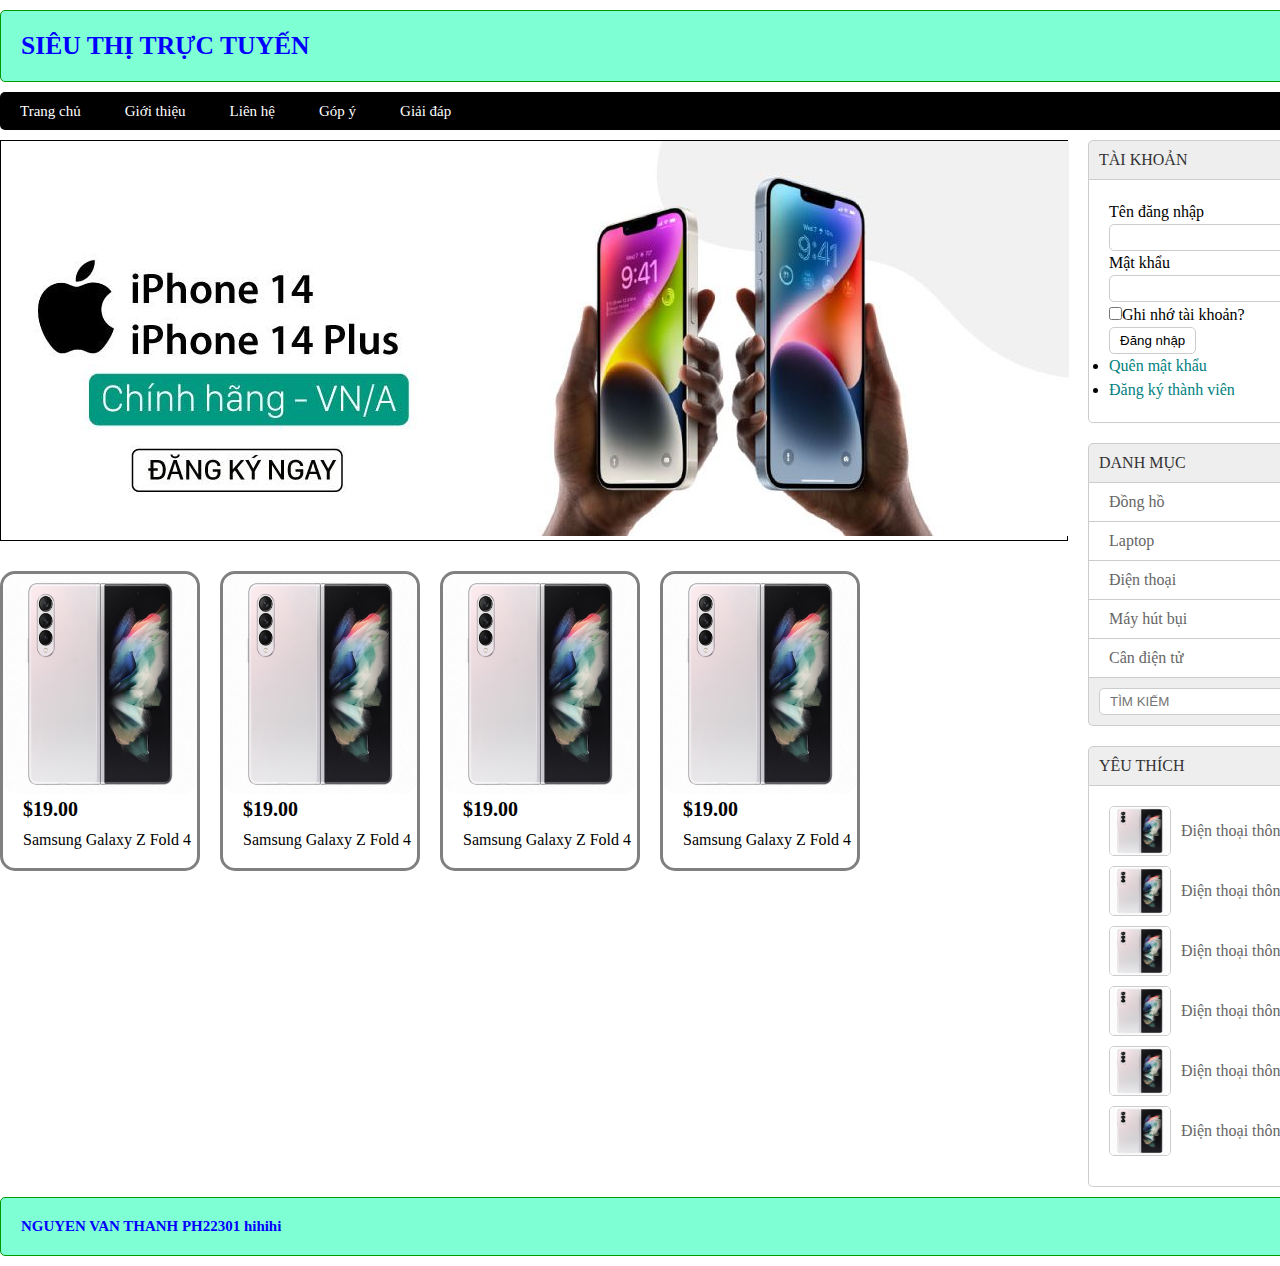
<file: index.html>
<!DOCTYPE html>
<html lang="en">
<head>
    <meta charset="UTF-8">
    <meta http-equiv="X-UA-Compatible" content="IE=edge">
    <meta name="viewport" content="width=device-width, initial-scale=1.0">
    <title>Document</title>
    <link rel="stylesheet" href="./src/css/style.css">
</head>
<body>
    <div class="container">
        <header>
            <h1>SIÊU THỊ TRỰC TUYẾN</h1>
        </header>
        <nav>
            <ul>
                <li><a href=" ">Trang chủ</a></li>
                <li><a href="">Giới thiệu</a></li>
                <li><a href="">Liên hệ</a></li>
                <li><a href="">Góp ý</a></li>
                <li><a href="">Giải đáp</a></li>
            </ul>
        </nav>
        <main>
            <article>
                <div class="slider-banner">
                    <img src="./src/image/123-1068x395.jpg" alt="">
                </div>
                <div class="item">
                    <div class="item-sp">
                        <div class="img-item">
                            <img src="./src/image/sm-f926_zfold3_5g_openback_phantomsilver_210611.jpg" alt="">
                        </div>
                        <div class="info-item">
                            <div class="price-item">
                                <p>$19.00</p>
                            </div>
                            <div class="desc-item">
                                <p>Samsung Galaxy Z Fold 4</p>
                            </div>
                        </div>
                    </div>
                    <div class="item-sp">
                        <div class="img-item">
                            <img src="./src/image/sm-f926_zfold3_5g_openback_phantomsilver_210611.jpg" alt="">
                        </div>
                        <div class="info-item">
                            <div class="price-item">
                                <p>$19.00</p>
                            </div>
                            <div class="desc-item">
                                <p>Samsung Galaxy Z Fold 4</p>
                            </div>
                        </div>
                    </div>
                    <div class="item-sp">
                        <div class="img-item">
                            <img src="./src/image/sm-f926_zfold3_5g_openback_phantomsilver_210611.jpg" alt="">
                        </div>
                        <div class="info-item">
                            <div class="price-item">
                                <p>$19.00</p>
                            </div>
                            <div class="desc-item">
                                <p>Samsung Galaxy Z Fold 4</p>
                            </div>
                        </div>
                    </div>
                    <div class="item-sp">
                        <div class="img-item">
                            <img src="./src/image/sm-f926_zfold3_5g_openback_phantomsilver_210611.jpg" alt="">
                        </div>
                        <div class="info-item">
                            <div class="price-item">
                                <p>$19.00</p>
                            </div>
                            <div class="desc-item">
                                <p>Samsung Galaxy Z Fold 4</p>
                            </div>
                        </div>
                    </div>
                </div>
            </article>
            <aside>
                <div class="box-account">
                    <div class="box-title"><p>TÀI KHOẢN</p></div>
                    <div class="box-content formtk">
                        <form action="" method="POST">
                            <span>Tên đăng nhập</span><br>
                            <input type="text" name="user"><br>
                            <span>Mật khẩu</span><br>
                            <input type="text" name="password" id=""><br>
                            <input type="checkbox" name="" id=""><span>Ghi nhớ tài khoản?</span><br>
                            <input type="submit" value="Đăng nhập"><br>
                        </form>
                        <li><a href="">Quên mật khẩu</a></li>
                        <li><a href="">Đăng ký thành viên</a></li>
                    </div>
                </div>
                <div class="box-cate">
                    <div class="box-title"><p>DANH MỤC</p></div>
                    <div class="box-content2 danhmuc">
                        <ul>
                            <li><a href="">Đồng hồ</a></li>
                            <li><a href="">Laptop</a></li>
                            <li><a href="">Điện thoại</a></li>
                            <li><a href="">Máy hút bụi</a></li>
                            <li><a href="">Cân điện tử</a></li>
                        </ul>
                    </div>
                    <div class="box-footer searchbox">
                        <form action="" method="post">
                            <input type="text" name="" id="" placeholder="TÌM KIẾM">
                        </form>
                    </div>
                </div>
                <div class="box-favourite">
                    <div class="box-title"><p>YÊU THÍCH</p></div>
                    <div class="box-content">
                        <div class="fa-info top10">
                            <img src="./src/image/sm-f926_zfold3_5g_openback_phantomsilver_210611.jpg" alt="">
                            <a href="">Điện thoại thông minh</a>
                        </div>
                        <div class="fa-info top10">
                            <img src="./src/image/sm-f926_zfold3_5g_openback_phantomsilver_210611.jpg" alt="">
                            <a href="">Điện thoại thông minh</a>
                        </div>
                        <div class="fa-info top10">
                            <img src="./src/image/sm-f926_zfold3_5g_openback_phantomsilver_210611.jpg" alt="">
                            <a href="">Điện thoại thông minh</a>
                        </div>
                        <div class="fa-info top10">
                            <img src="./src/image/sm-f926_zfold3_5g_openback_phantomsilver_210611.jpg" alt="">
                            <a href="">Điện thoại thông minh</a>
                        </div>
                        <div class="fa-info top10">
                            <img src="./src/image/sm-f926_zfold3_5g_openback_phantomsilver_210611.jpg" alt="">
                            <a href="">Điện thoại thông minh</a>
                        </div>
                        <div class="fa-info top10">
                            <img src="./src/image/sm-f926_zfold3_5g_openback_phantomsilver_210611.jpg" alt="">
                            <a href="">Điện thoại thông minh</a>
                        </div>
                    </div>
                </div>
            </aside>
        </main>
        <footer>
            <h3>NGUYEN VAN THANH PH22301 hihihi</h3>
        </footer>
    </div>
</body>
</html>
</file>
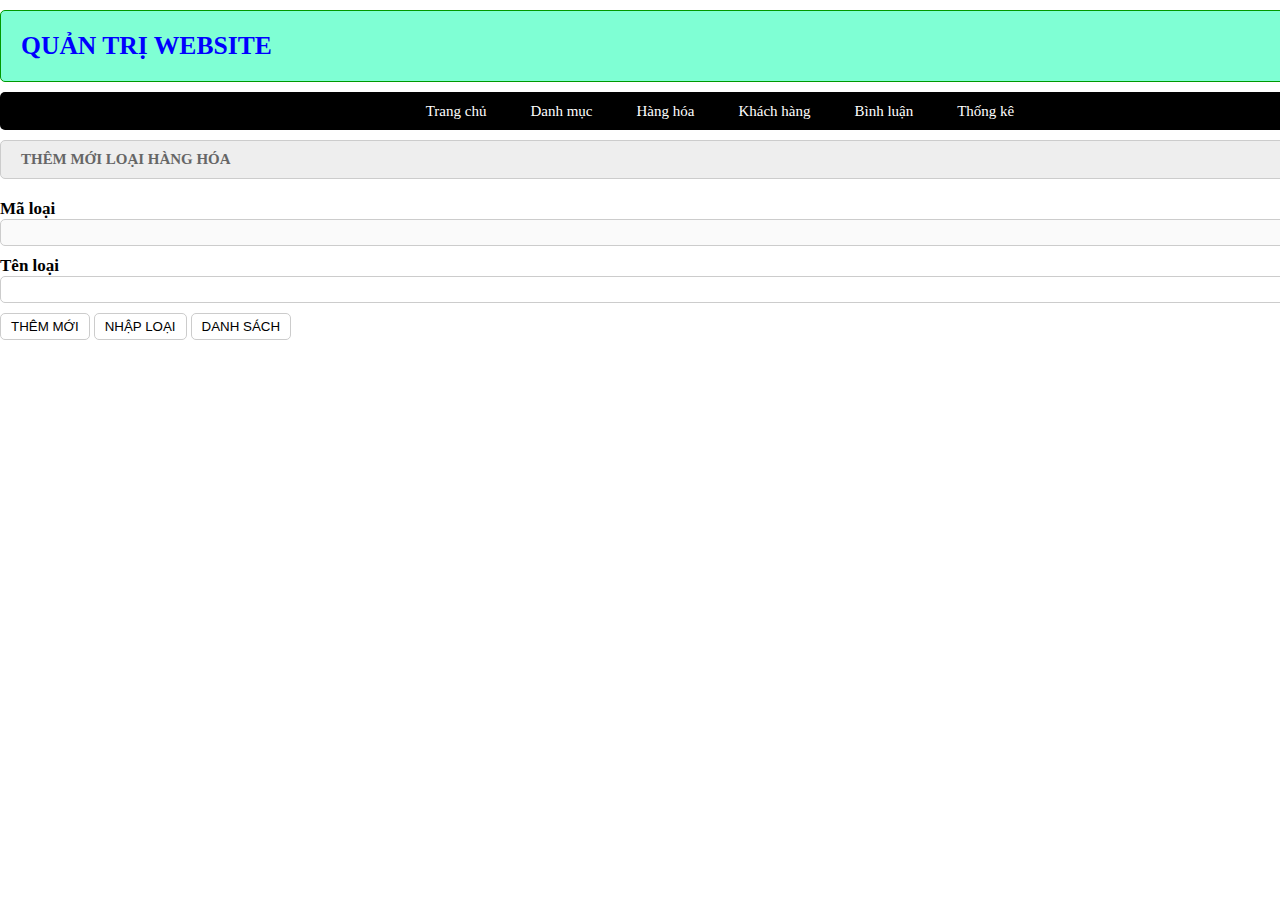
<file: admin.html>
<!DOCTYPE html>
<html lang="en">
<head>
    <meta charset="UTF-8">
    <meta http-equiv="X-UA-Compatible" content="IE=edge">
    <meta name="viewport" content="width=device-width, initial-scale=1.0">
    <title>Admin</title>
    <link rel="stylesheet" href="./src/css/admin.css">
</head>
<body>
    <div class="container">
        <header>
            <h1>QUẢN TRỊ WEBSITE</h1>
        </header>
        <nav>
            <ul>
                <li><a href=" ">Trang chủ</a></li>
                <li><a href="">Danh mục</a></li>
                <li><a href="">Hàng hóa</a></li>
                <li><a href="">Khách hàng</a></li>
                <li><a href="">Bình luận</a></li>
                <li><a href="">Thống kê</a></li>
            </ul>
        </nav>
        <main>
            <div class="header">
                <h3>THÊM MỚI LOẠI HÀNG HÓA</h3>
            </div>
            <div class="import-dm">
                <form action="" method="post">
                    <div class="maloai">
                        <h5>Mã loại</h5>
                        <input type="text" name="maloai" disabled>
                    </div>
                    <div class="tenloai">
                        <h5>Tên loại</h5>
                        <input type="text" name="tenloai" value="">
                    </div>
                    <input type="submit" value="THÊM MỚI">
                    <input type="reset" value="NHẬP LOẠI">
                    <a href="./ds_loaihang.html"><input type="button" value="DANH SÁCH"></a>
                </form>
            </div>
        </main>
    </div>
</body>
</html>
</file>
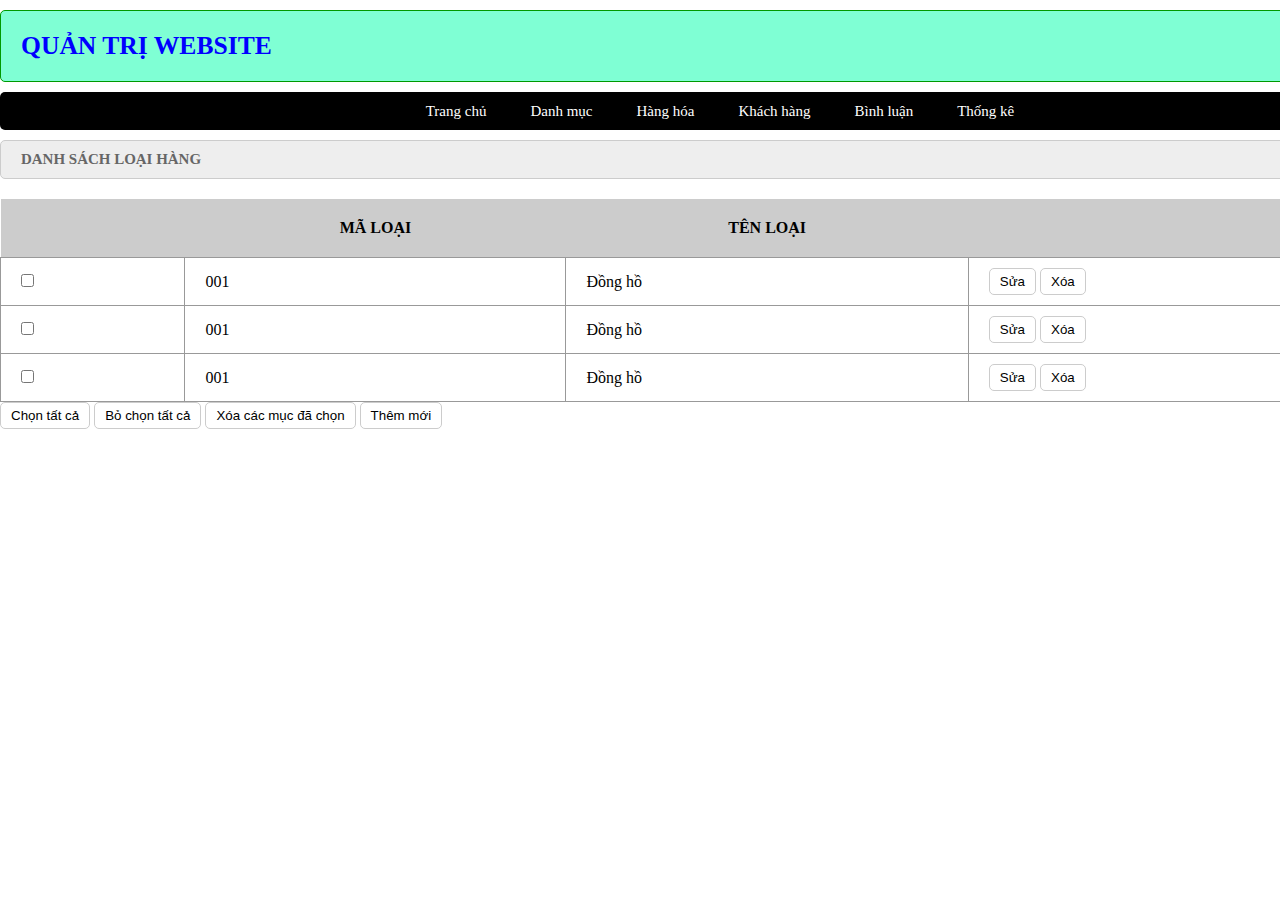
<file: ds_loaihang.html>
<!DOCTYPE html>
<html lang="en">
<head>
    <meta charset="UTF-8">
    <meta http-equiv="X-UA-Compatible" content="IE=edge">
    <meta name="viewport" content="width=device-width, initial-scale=1.0">
    <title>DANH SÁCH</title>
    <link rel="stylesheet" href="./src/css/ds_loaihang.css">
</head>
<body>
    <div class="container">
        <header>
            <h1>QUẢN TRỊ WEBSITE</h1>
        </header>
        <nav>
            <ul>
                <li><a href="./admin.html">Trang chủ</a></li>
                <li><a href="">Danh mục</a></li>
                <li><a href="">Hàng hóa</a></li>
                <li><a href="">Khách hàng</a></li>
                <li><a href="">Bình luận</a></li>
                <li><a href="">Thống kê</a></li>
            </ul>
        </nav>
        <main>
            <div class="header">
                <h3>DANH SÁCH LOẠI HÀNG</h3>
            </div>
            <div class="import-dm">
                <form action="" method="post">
                    <div class="ds-lh">
                        <table>
                            <tr>
                                <th></th>
                                <th>MÃ LOẠI</th>
                                <th>TÊN LOẠI</th>
                                <th></th>
                            </tr>
                            <tr>
                                <td><input type="checkbox" name="" id=""></td>
                                <td>001</td>
                                <td>Đồng hồ</td>
                                <td>
                                    <input type="button" value="Sửa">
                                    <input type="button" value="Xóa">
                                </td>
                            </tr>
                            <tr>
                                <td><input type="checkbox" name="" id=""></td>
                                <td>001</td>
                                <td>Đồng hồ</td>
                                <td>
                                    <input type="button" value="Sửa">
                                    <input type="button" value="Xóa">
                                </td>
                            </tr>
                            <tr>
                                <td><input type="checkbox" name="" id=""></td>
                                <td>001</td>
                                <td>Đồng hồ</td>
                                <td>
                                    <input type="button" value="Sửa">
                                    <input type="button" value="Xóa">
                                </td>
                            </tr>
                        </table>
                    </div>
                    <input type="button" value="Chọn tất cả">
                    <input type="button" value="Bỏ chọn tất cả">
                    <input type="button" value="Xóa các mục đã chọn">
                    <a href="./admin.html"><input type="button" value="Thêm mới"></a>
                </form>
            </div>
        </main>
    </div>
</body>
</html>
</file>
<file: src/css/style.css>
*{
    margin: 0;
    padding: 0;
    box-sizing: border-box;
}
.container{
    margin: 0 auto;
    width: 1440px;
}
header{
    background-color: aquamarine;
    border: 1px solid #090;
    font-size: 1vw;
    color: blue;
    border-radius: 5px;
    margin: 10px 0;
}
header h1{
    margin: 20px;
}
nav{
    background-color: black;
    border-radius: 5px;
    margin: 10px 0;
    /* text-align: center; */
}
nav li{
    display: inline-block;
    padding: 10px 20px;
}
nav a{
    text-decoration: none;
    color: white;
    font-size: 15px;
    transition: 0.5s;
}
nav a:hover{
    color: white;
    font-size: 20px;
}
main{
    display: grid;
    grid-template-columns: 1068px 352px;
    grid-gap: 20px;
}
.slider-banner{
    border: 1px solid black;
    width: 1068px;
    height: 401px;
}
/*SLIDER - BANNER */

/*END*/
.item{
    display: grid;
    grid-template-columns: repeat(5, 1fr);
    grid-gap: 20px;
    margin: 30px 0;
}
.item-sp{
    width: 200px;
    height: 300px;
    border: 3px solid gray;
    border-radius: 15px;
}
/* .img-item{
    height: 100px;
} */
.img-item img{
    width: 100%;
    height: 220px;
    border-radius: 15px;
}
.info-item{
    padding-left: 20px;
}
.price-item{
    font-size: 20px;
    font-weight: bold;
}
.desc-item p{
    padding: 10px 0;
}
.box-title{
    color: #333;
    padding: 10px;
    background-color: #EEE;
    border-top-left-radius: 5px;
    border-top-right-radius: 5px;
    border: 1px solid #CCC;
}
.box-content{
    border-left: 1px solid #CCC;
    border-right: 1px solid #CCC;
    border-bottom: 1px solid #CCC;
    border-bottom-left-radius: 5px;
    border-bottom-right-radius: 5px;
    min-height: 200px;
    padding: 20px;
}
.box-content2{
    border-left: 1px solid #CCC;
    border-right: 1px solid #CCC;
    background-color: #aaa;
}
.box-footer{
    padding: 10px;
    background-color: #EEE;
    border-bottom-left-radius: 5px;
    border-bottom-right-radius: 5px;
    border-left: 1px solid #CCC;
    border-right: 1px solid #CCC;
    border-bottom: 1px solid #CCC;
}
.box-cate{
    margin: 20px 0;
}
/* BOX TAI KHOAN */
.formtk{
    line-height: 150%;
}
.formtk input[type="text"]{
    width: 100%;
    border: 1px solid #CCC;
    padding: 5px 10px;
    border-radius: 5px;
}
.formtk input[type="checkbox"]{
    border-radius: 5px;
    margin: 5px 0;
}
.formtk input[type="submit"]{
    border-radius: 5px;
    padding: 5px 10px;
    background-color: white;
    border: 1px solid #ccc;
}
.formtk input[type="submit"]:hover{
    background-color: #ccc;
}
.formtk a{
    color: teal;
    text-decoration: none;
}
.formtk a:hover{
    color: #660;
    text-decoration: underline;
}
/* DANH MUC */
.danhmuc li{
    list-style: none;
    padding: 10px 20px;
    background-color: #FFF;
    border-bottom: 1px solid #ccc;
}
.danhmuc a{
    color: #666;
    text-decoration: none;
}
.danhmuc li:hover{
    background-color: #ccc;
}
.searchbox input[type="text"]{
    width: 100%;
    padding: 5px 10px;
    background-color:  #fff;
    border: 1px solid #ccc;
    border-radius: 5px;
}
.top10{
    display: flex;
    align-items: center;
    margin-bottom: 10px;
}
.top10 img{
    width: 20%;
    height: 50px;
    margin-right: 10px;
    border-radius: 5px;
    border: 1px solid #ccc;
}
.top10 a{
    color: #666;
    text-decoration: none;
}
.top10 a:hover{
    color: #000;
    text-decoration: underline;
}

/* FOOTER */
footer{
    background-color: aquamarine;
    border: 1px solid #090;
    font-size: 1vw;
    color: blue;
    border-radius: 5px;
    margin: 10px 0;
}
footer h3{
    padding: 20px;
}
</file>
<file: src/css/admin.css>
*{
    margin: 0;
    padding: 0;
    box-sizing: border-box;
}
.container{
    margin: 0 auto;
    width: 1440px;
}
header{
    background-color: aquamarine;
    border: 1px solid #090;
    font-size: 1vw;
    color: blue;
    border-radius: 5px;
    margin: 10px 0;
}
header h1{
    margin: 20px;
}
nav{
    background-color: black;
    border-radius: 5px;
    margin: 10px 0;
    text-align: center;
}
nav li{
    display: inline-block;
    padding: 10px 20px;
}
nav a{
    text-decoration: none;
    color: white;
    font-size: 15px;
    transition: 0.5s;
}
nav a:hover{
    color: white;
    font-size: 20px;
}
.header{
    background-color: #EEE;
    border: 1px solid #CCC;
    color: #666;
    border-radius: 5px;
    padding: 10px 20px;
    font-size: 1vw;
}
.import-dm{
    padding: 20px 0;
}
.import-dm h5{
    font-size: 17px;
    
}
.import-dm input[type="text"]{
    width: 100%;
    border: 1px solid #CCC;
    padding: 5px 10px;
    border-radius: 5px;
    margin-bottom: 10px;
}
.import-dm input[type="submit"],input[type="reset"],input[type="button"]{
    border-radius: 5px;
    padding: 5px 10px;
    background-color: white;
    border: 1px solid #ccc;
}
.import-dm input[type="submit"]:hover,input[type="reset"]:hover,input[type="button"]:hover{
    background-color: #ccc;
}
</file>
<file: src/css/ds_loaihang.css>
*{
    margin: 0;
    padding: 0;
    box-sizing: border-box;
}
.container{
    margin: 0 auto;
    width: 1440px;
}
header{
    background-color: aquamarine;
    border: 1px solid #090;
    font-size: 1vw;
    color: blue;
    border-radius: 5px;
    margin: 10px 0;
}
header h1{
    margin: 20px;
}
nav{
    background-color: black;
    border-radius: 5px;
    margin: 10px 0;
    text-align: center;
}
nav li{
    display: inline-block;
    padding: 10px 20px;
}
nav a{
    text-decoration: none;
    color: white;
    font-size: 15px;
    transition: 0.5s;
}
nav a:hover{
    color: white;
    font-size: 20px;
}
.header{
    background-color: #EEE;
    border: 1px solid #CCC;
    color: #666;
    border-radius: 5px;
    padding: 10px 20px;
    font-size: 1vw;
}
.import-dm{
    padding: 20px 0;
}
.import-dm input[type="button"]{
    border-radius: 5px;
    padding: 5px 10px;
    background-color: white;
    border: 1px solid #ccc;
}
.import-dm input[type="button"]:hover{
    background-color: #ccc;
}
.ds-lh table{
    width: 100%;
    border-collapse: collapse;
}
.ds-lh table th{
    padding: 20px;
    background-color: #ccc;
}
/*.ds-lh table th:nth-child(2){*/
/*    width: 30%;*/
/*    padding: 20px;*/
/*    background-color: #ccc;*/
/*}*/
/*.ds-lh table th:nth-child(3){*/
/*    width: 40%;*/
/*    padding: 20px;*/
/*    background-color: #ccc;*/
/*}*/
/*.ds-lh table th:nth-child(4){*/
/*    width: 20%;*/
/*    padding: 20px;*/
/*    background-color: #ccc;*/
/*}*/
.ds-lh table td{
    padding: 10px 20px;
    border: 1px solid #999;
}
</file>
